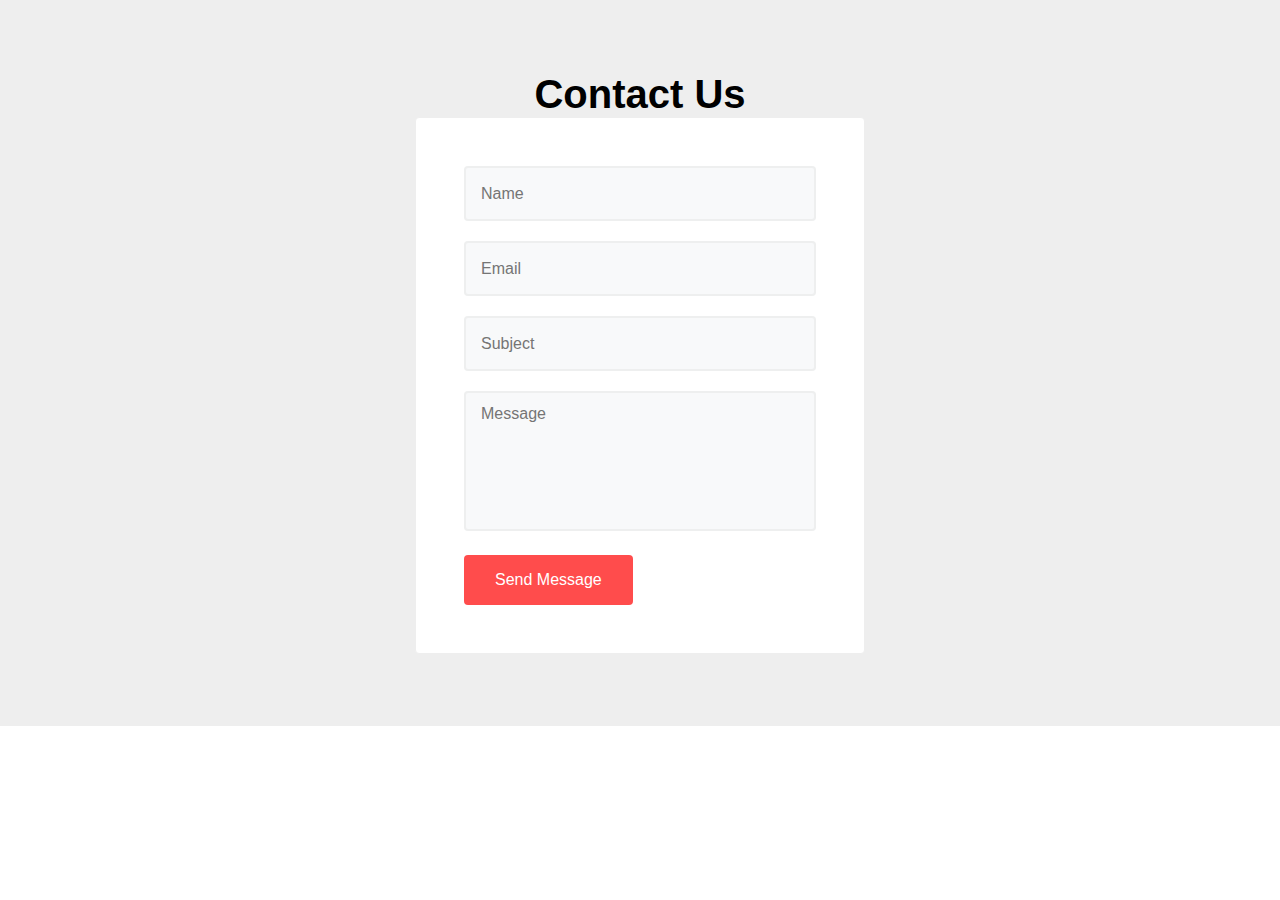
<file: contact.html>
<!DOCTYPE html>
<html lang="en">

<head>
  <meta charset="UTF-8">
  <meta name="viewport" content="width=device-width, initial-scale=1.0">
  <meta http-equiv="X-UA-Compatible" content="ie=edge">
  <title>Optimal Web : Contact Form With JS</title>
  <link rel="stylesheet" href="contact.css">
</head>

<body>
  <!-- contact1 -->
  <section class="w3l-simple-contact-form1">
    <div class="contact-form section-gap">
      <div class="wrapper">
        <div class="text-center">
        <h1 style="font-size: 40px; " >Contact Us</h1>
      </div>
        <div class="contact-form" style="max-width: 450px; margin: 0 auto;">
          <div class="form-mid">
            <form action="javascript:sendmail()" method="post">
              <div class="field">
                <input type="text" class="form-control" name="Name" id="Name" placeholder="Name" required="">
              </div>
              <div class="field">
                <input type="email" class="form-control" name="Sender" id="Sender" placeholder="Email"
                  required="">
              </div>
              <div class="field">
                <input type="text" class="form-control" name="Subject" id="Subject" placeholder="Subject"
                  required="">
              </div>
              <textarea name="Message" class="form-control" id="Message" placeholder="Message"
                required=""></textarea>
              <button type="submit" class="btn btn-contact">Send Message</button>
              <!-- <input type="button" class="btn btn-contact" onclick="sendmail();"  value="Send Message"> -->

            </form>
          </div>
        </div>
      </div>
    </div>
  </section>
  <!-- /contact1 -->
  
<!-- <script src="//ajax.googleapis.com/ajax/libs/jquery/1.9.1/jquery.min.js"></script> -->
<script
  src="https://code.jquery.com/jquery-2.2.4.min.js"
  integrity="sha256-BbhdlvQf/xTY9gja0Dq3HiwQF8LaCRTXxZKRutelT44="
  crossorigin="anonymous"></script>
<script src="https://smtpjs.com/v3/smtp.js"></script>
 
<script>  

     function sendmail(){
    
			var name = $('#Name').val();
			var email = $('#Sender').val();
			var subject = $('#Subject').val();
      var message = $('#Message').val();

			// var body = $('#body').val();

			var Body='Name: '+name+'<br>Email: '+email+'<br>Subject: '+subject+'<br>Message: '+message;
			//console.log(name, phone, email, message);

			Email.send({
        SecureToken:"fbf31702-bb7f-4a4e-9c1c-4ccf17ee777f",
				To: 'samriddhi7564@gmail.com',
				From: "demooptimalweb@gmail.com",
				Subject: "New message on contact from "+name,
				Body: Body
			}).then(
				message =>{
					//console.log (message);
					if(message=='OK'){
					alert('Your mail has been send. Thank you for connecting.');
					}
					else{
						console.error (message);
						alert('There is error at sending message. ')
						
					}

				}
			);



		}


    </script>
 </script>

</body>
</html>
</file>
<file: contact.css>
body,
html {
  margin: 0;
  padding: 0;
  font-family: -apple-system, BlinkMacSystemFont, "Segoe UI", Roboto, Oxygen-Sans, Ubuntu, Cantarell, "Helvetica Neue", sans-serif;
}

textarea {
  font-family: -apple-system, BlinkMacSystemFont, "Segoe UI", Roboto, Oxygen-Sans, Ubuntu, Cantarell, "Helvetica Neue", sans-serif;
}

* {
  box-sizing: border-box;
}

.wrapper {
  width: 100%;
  padding-right: 15px;
  padding-left: 15px;
  margin-right: auto;
  margin-left: auto;
}

@media (min-width: 576px) {
  .wrapper {
    max-width: 540px;
  }
}

@media (min-width: 768px) {
  .wrapper {
    max-width: 720px;
  }
}

@media (min-width: 992px) {
  .wrapper {
    max-width: 960px;
  }
}

@media (min-width: 1200px) {
  .wrapper {
    max-width: 1140px;
  }
}


.d-grid {
  display: grid;
}

.text-center {
  text-align: center;
}

.text-left {
  text-align: left;
}

.text-right {
  text-align: right;
}

button,
select {
  outline: none;
  appearance: none;
  -webkit-appearance: none;
}

button,
.btn,
select {
  cursor: pointer;
  font-family: -apple-system, BlinkMacSystemFont, "Segoe UI", Roboto, Oxygen-Sans, Ubuntu, Cantarell, "Helvetica Neue", sans-serif;
}

a {
  text-decoration: none;
}

iframe {
  border: none;
}

h1,
h2,
h3,
h4,
h5,
h6 {
  margin: 0;
  padding: 0;
  font-family: -apple-system, BlinkMacSystemFont, "Segoe UI", Roboto, Oxygen-Sans, Ubuntu, Cantarell, "Helvetica Neue", sans-serif;
}

p {
  margin: 0;
  padding: 0;
}

/* Section top bottom gap */
.section-gap {
  padding: 4.5rem 0;
}

@media screen and (max-width:767px) {
  .section-gap {
    padding: 3.5rem 0;
  }
}

@media screen and (max-width:480px) {
  .section-gap {
    padding: 3rem 0;
  }
}

/* / Section top bottom gap */

/* title-styling */
h3.global-title {
  font-size: 40px;
  line-height: 45px;
  color: #16191e;
  margin-bottom: 50px;
  text-transform: capitalize;
}

@media screen and (max-width:767px) {
  h3.global-title {
    font-size: 40px;
    line-height: 45px;
  }
}

@media screen and (max-width:600px) {
  h3.global-title {
    font-size: 35px;
    line-height: 40px;
  }
}

@media screen and (max-width:500px) {
  h3.global-title {
    font-size: 30px;
    line-height: 35px;
  }
}

/* / title-styling */
/* simple contact form */
.contact-form {
  background: #eee;
}

.field {
  margin-bottom: 20px;
}

.form-mid {
  background: #fff;
  padding: 3rem;
  border: 1px solid #eee;
  border-radius: 4px;
}

.form-mid form input,
.form-mid form textarea {
  background: #f8f9fa;
  border: 2px solid rgba(216, 216, 216, 0.3);
  color: #777;
  font-size: 16px;
  padding: 12px 15px;
  width: 100%;
  border-radius: 4px;
  height: 55px;
}

.form-mid form textarea {
  resize: none;
  min-height: 140px;
}

.form-mid form input:focus,
.form-mid form textarea:focus {
  outline: none;
  border: 2px solid #051b35;
  background: #fff;
  box-shadow: none;
}

button.btn-contact {
  border: none;
  font-size: 16px;
  padding: 15px 30px;
  margin: 20px auto 0;
  color: #fff;
  background: #ff4c4c;
  border-color: #ff4c4c;
  display: inline-block;
  font-weight: 400;
  text-align: center;
  vertical-align: middle;
  cursor: pointer;
  -webkit-user-select: none;
  -moz-user-select: none;
  -ms-user-select: none;
  user-select: none;
  border: 1px solid transparent;
  border-radius: 0.25rem;
}

@media(max-width: 568px) {
  .form-mid {
    padding: 1.5rem;
  }
}
</file>
